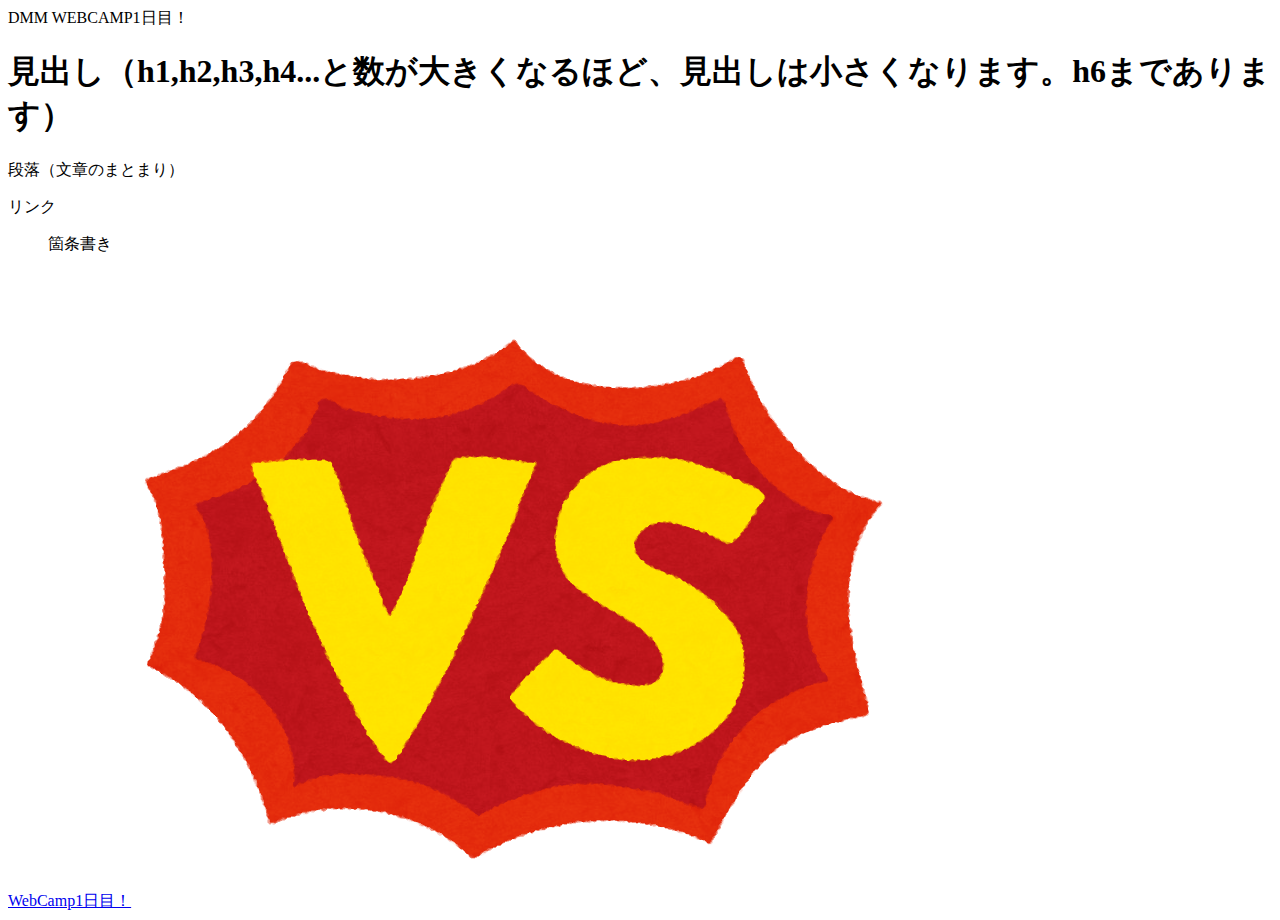
<file: sample.html>
<!DOCTYPE HTML>
<html lang="ja">
  <head>
    <meta charset="UTF-8" />
    <title>初めてのHTML</title>
  </head>

  <body>
    DMM WEBCAMP1日目！
    <h1>見出し（h1,h2,h3,h4...と数が大きくなるほど、見出しは小さくなります。h6まであります）</h1>
    <p>段落（文章のまとまり）</p>
    <a>リンク</a>
    <ul>箇条書き</ul>
    <br>
    <a href="https://google.com">WebCamp1日目！</a>
    <img src="vs.png" alt="サンプル画像">
  </body>
</html>
</file>
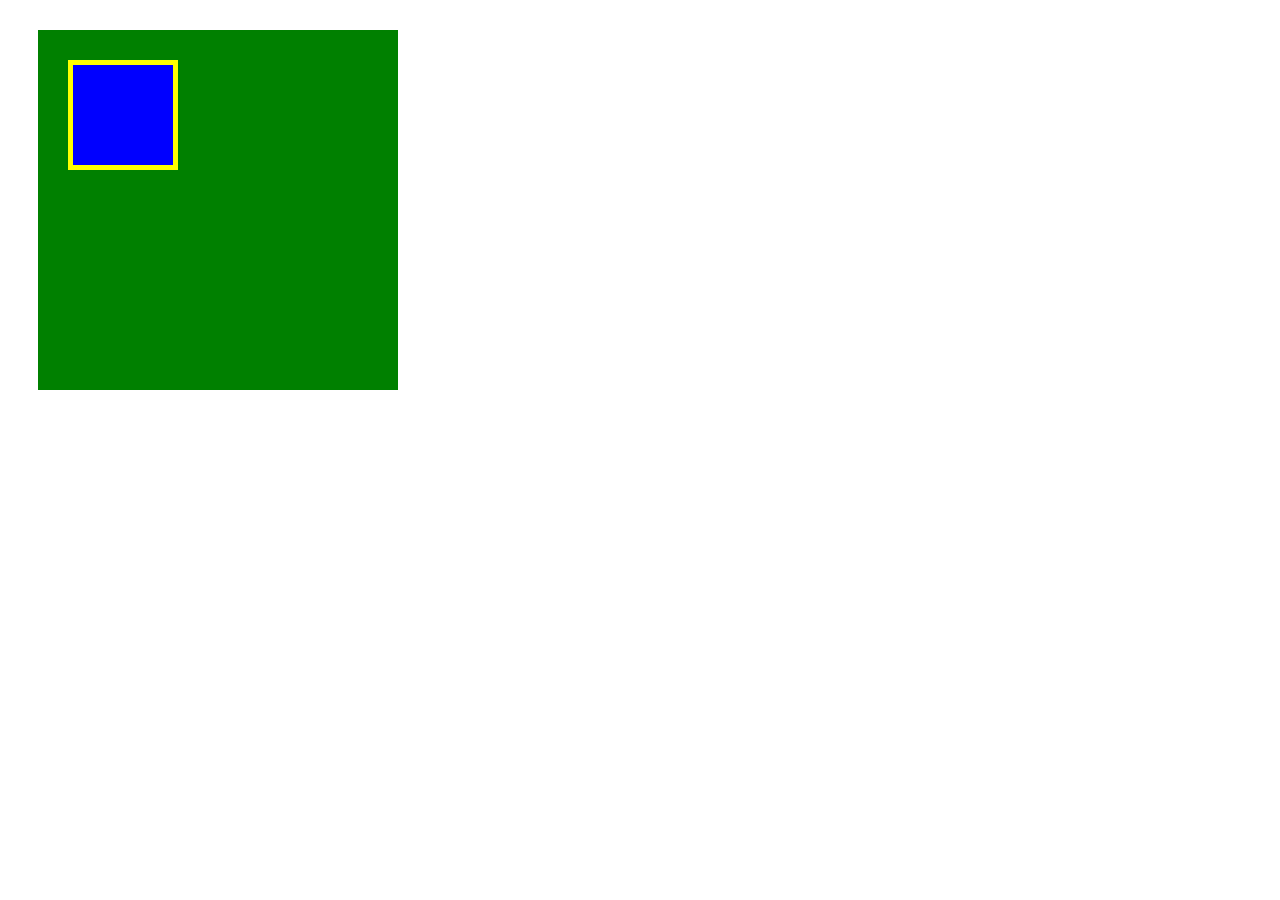
<file: box/box.html>
<!DOCTYPE html>
<html lang="ja">
  <head>
    <meta charset="UTF-8" />
    <!-- CSSファイルの読み込み -->
    <link rel="stylesheet" href="box.css" />
    <title>BOX</title>
  </head>

  <body>
    <!-- box1用のdiv -->
    <div class="box1">
      <div class="box2"></div>
    </div>
  </body>
</html>
</file>
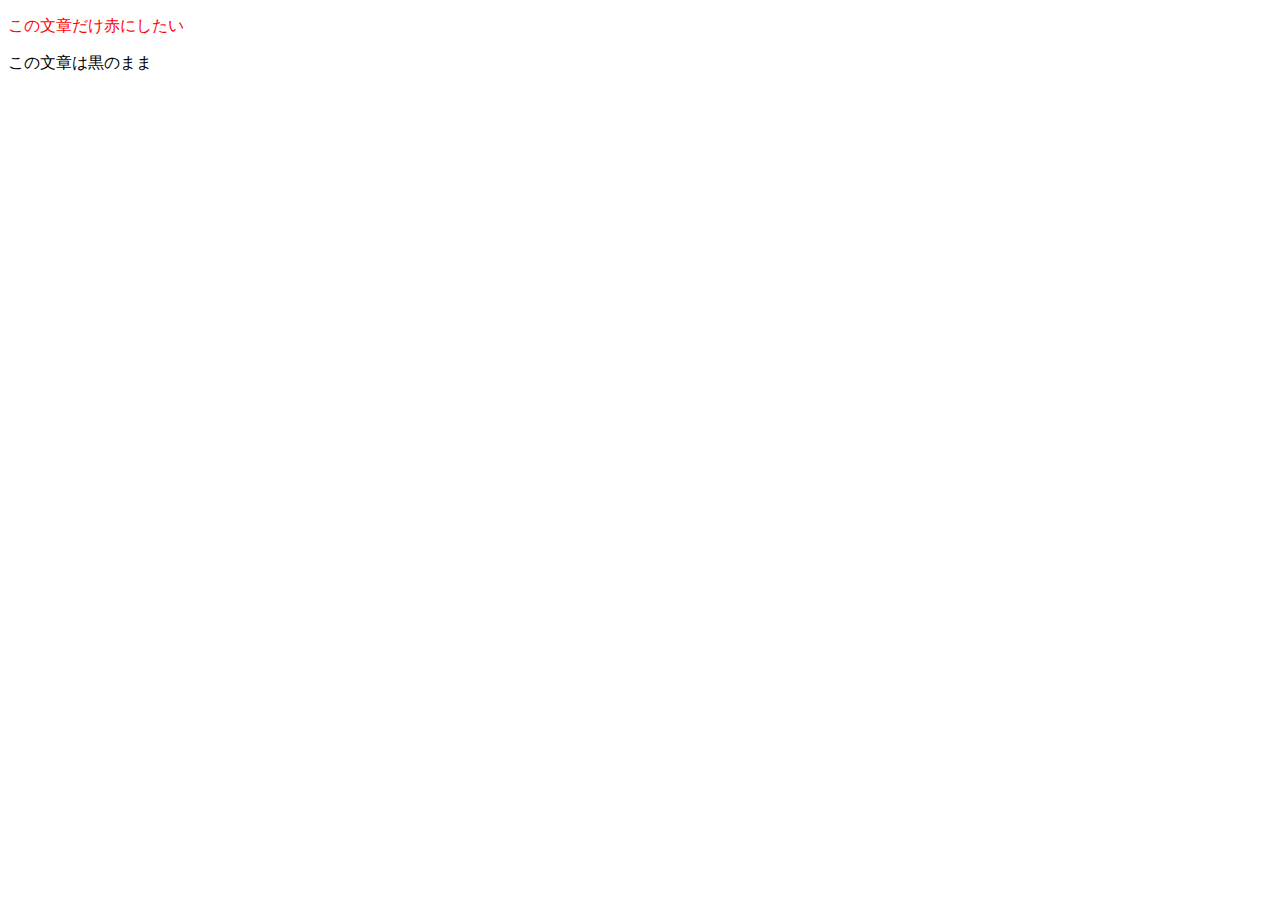
<file: sample/sample.html>
<!DOCTYPE HTML>
<html lang="ja">
  <head>
    <meta charset="UTF-8" />
    <title>初めてのHTML</title>
    <link rel="stylesheet" href="style.css" />
  </head>
  <body>
    <p class="red-word">この文章だけ赤にしたい</p>
    <p>この文章は黒のまま</p>
  </body>
</html>
</file>
<file: box/box.css>
.box1 {
  width: 300px;
  height: 300px;
  background-color: green;
  margin: 30px;
  padding: 30px;
}

.box2 {
  width: 100px;
  height: 100px;
  background-color: blue;
  /* 指定方法（box2の周囲すべてに枠線を設定する場合） */
  border: 5px solid yellow;
}
</file>
<file: sample/style.css>
.red-word {
  color: red;
}
</file>
